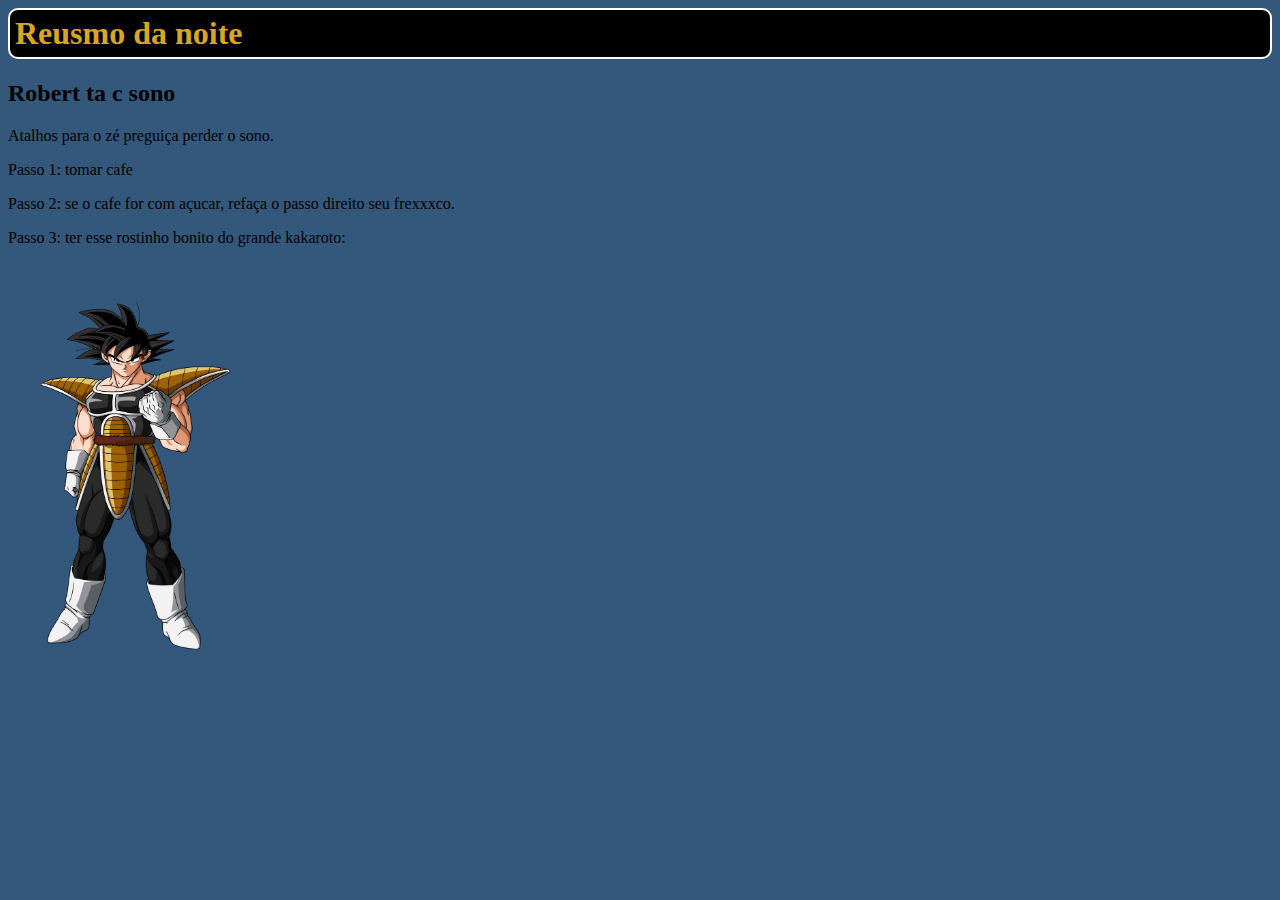
<file: 00rafa/index.html>
<html>
    <head>
    <link rel="stylesheet" href="style.css">
    </head>
    <body>
    <h1>Reusmo da noite</h1> 
    <h2>Robert ta c sono</h2>
    <p>Atalhos para o zé preguiça perder o sono.</p>
    <p>Passo 1: tomar cafe</p>
    <p>Passo 2: se o cafe for com açucar, refaça o passo direito seu frexxxco.</p>
    <p>Passo 3: ter esse rostinho bonito do grande kakaroto:</p>    
    <img src="goku_kakaroto_base_by_fernando023_dfvo5ww-pre.png" alt="imagem do kakaroto <3">
    
    <script src="script.js"></script>
    </body>
</html>
</file>
<file: 00rafa/style.css>
h1{
        color:goldenrod;
        background-color:rgb(0, 0, 0);
        padding: 5px;
        border-radius: 10px;
        border: 2px solid #fff;


    }
    h1:hover{
        background-color: darkgoldenrod;
        border: 2px solid #f86262;
    }
    img{
        width: 240px;

        
    }
    body{
        background-color: #33587c;
    }
</file>
